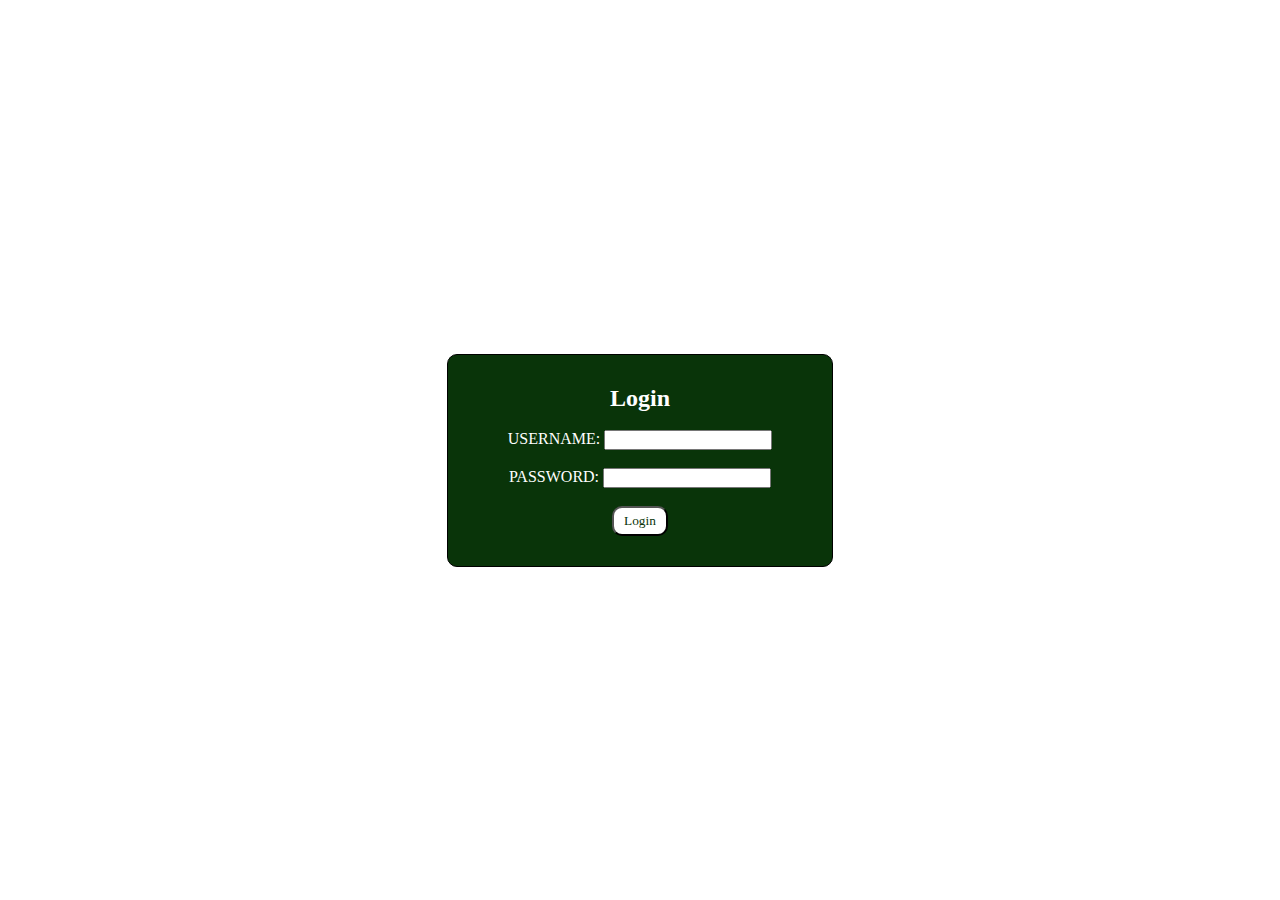
<file: login.html>
<!DOCTYPE html>
<html lang="en">
<head>
    <meta charset="UTF-8">
    <meta name="viewport" content="width=device-width, initial-scale=1.0">
    <title>Login</title><link rel="icon" href=
    "./logo2.png" type="image/x-icon" />
    <link rel="stylesheet" href="./style.css">
</head>
<body>
    <div class="login">
        <div class="loginbox">
            
            <h2>Login</h2><br>
            <label for="username">USERNAME: </label>
            <input type="text" name="username" id="username"><br>
            <br>
            <label for="password">PASSWORD: </label>
            <input type="password" name="password" id="password"><br>
            <br>
            <button onclick="myfun()">Login</button>
        </div>
    </div>

    <script>
        function myfun(){
    let username=document.getElementById('username').value
    let password=document.getElementById('password').value 
    if (username=="admin" && password=="admin"){
        window.location="index.html"
    }
    else{
        alert("Invalid Credientials")
    }
    }
    </script>
</body>
</html>
</file>
<file: style.css>
*{
    margin: 0%;
    padding: 0%;
    font-family: 'SoDoSans_Regular, Helvetica, sans-serif';
    box-sizing: border-box;
}
.nav{
    display: flex;
    justify-content: space-evenly;
    align-items: center;
    width: 100%;
    height: 15vh; 
    margin-bottom: -10px;  
}
#Home{
    color: blue;
    text-decoration: underline;
}
#gift{
    color: blue;
    text-decoration: underline;
}
#pay{
    color: blue;
    text-decoration: underline;
}
#order{
    color: blue;
    text-decoration: underline;
}
#store{
    color: blue;
    text-decoration: underline;
}
.nav .image{
    width: 200px;
}
.nav img{
    width: 80px;
}
.nav img:hover{
    width: 90px;
}
.links ul{
    display: flex;
    justify-content: space-between;
    align-items: center;
    width: 500px;
    margin-left: -150px;
}
.links ul a{
    text-decoration: none;
    color: black;
}
.links ul a:hover{
    color: blue;
    text-decoration: underline;
    font-size: large;
}
.nav .btn{
    display: flex;
    justify-content: space-between;
    align-items: center;
    width: 400px;
}

.nav .btn #search{
    padding: 5px 5px;
    width: 300px;
    border-radius: 10px;
    border: transparent;
    cursor: pointer;
}
.nav .btn #search:hover{
    border: 0.5px solid;
}
.nav .btn #user{
    padding: 5px 8px;
    border-radius: 50%;
    background-color: white;
    color: black;
    cursor: pointer;
}
.nav .btn #user:hover{
    padding: 10px 12px;
}

.top{
    display: flex;
    justify-content: space-around;
    align-items: center;
    background-color: rgb(9, 52, 9);
    color: white;
    height: 15vh;
    font-style:inherit;
}
.top #top1{
    margin-left: -380px;
}
.top #top2{
    margin-right: -300px;
    cursor: pointer;
    padding: 10px;
    border-radius: 10px;
    border: 1px solid white;
    background-color: rgb(9, 52, 9);
}
.top #top2 a{
    text-decoration: none;
    color: white;   
}

.middle{
    display: flex;
    justify-content: space-evenly;
    align-items: center;
    width: 1000px;
    border: 1px solid black;
    margin-left: 120px;
    margin-top: 20px; 
    background-image: linear-gradient(to right, red, orange, orange, red, red, orange);
    border-radius: 10px;
    border: transparent;
    color: white;
}
.middle{
    height: 200px;
}
.middle img{
    width: 100px;
}
.middle .content1{
    display: flex;
    justify-content: space-between;
    align-items: center;
    width: 500px;
}
.middle .btn2{
    display: flex;
    flex-direction: column;
    gap: 50px;
}
.middle .btn2 #arrow{
    position: absolute;
    width: 30px;
    height: 30px;
    margin-left: 250px;
    margin-top: 20px;
    border-radius: 20px;
    border: transparent;
    color: green;
    background-color: white;
    cursor: pointer;
}

.middle .btn2 #km{
    width: 120px;
    margin-top: 60px;
    margin-left: 100px;
    border-radius: 10px;
    border: transparent;
    padding: 10px 20px;
    cursor: pointer;
}
.middle .btn2 #km a{
    text-decoration: none;
    color: black;
}


.middle2{
    display: flex;
    justify-content: space-evenly;
    align-items: center;
    width: 1000px;
    border: 1px solid black;
    margin-left: 120px;
    margin-top: 20px; 
    background-image: linear-gradient(to right, green, green, green, orange, orange, orange);
    border-radius: 10px;
    border: transparent;
    color: white;
}
.middle2{
    height: 200px;

}
.middle2 img{
    width: 100px;
}
.middle2 .contentt1{
    display: flex;
    justify-content: space-between;
    align-items: center;
    width: 500px;
}
.middle2 .btnn2{
    display: flex;
    flex-direction: column;
    gap: 50px;
}
.middle2  #arroww{
    position: absolute;
    width: 30px;
    height: 30px;
    margin-left: -1000px;
    margin-top: 20px;
    border-radius: 20px;
    border: transparent;
    color: green;
    background-color: white;
    cursor: pointer;
}

.middle2  #kmm{
    width: 120px;
    margin-top: 60px;
    margin-left: 100px;
    border-radius: 10px;
    border: transparent;
    padding: 10px 20px;
    cursor: pointer;
    
}
.middle2 .btnn2 #kmm a{
    text-decoration: none;
    color: black;
}
.middle2{
    display: none;
    transition: 5s;   
}
#hcch1{
    margin-top: 50px;
    margin-left: 90px;
}
.roundimg{
    display: flex;
    justify-content: space-evenly;
    align-items: center;
}
.roundimg img{
    margin-top: 50px;
    border-radius: 50%;
    width: 110px;
}
.roundimg img:hover{
    transform: scale(1.2);
}
.roundimg h6{
    margin-top: 10px;
    margin-left: 25px;
}
.brd h2{
    margin-left: 90px;
    margin-top: 30px;
    margin-bottom: 30px;
}
.brd{
    background-color: rgb(232, 229, 229);
    display: flex;
    align-items: center;
    justify-content: start;
}
.brd1{
    background-color: rgb(232, 229, 229);
    display: flex;
    justify-content: space-evenly;
    align-items: center;
    
}
.brd1 .box1{
    border-radius: 10px;
    display: flex;
    align-items: center;
    width: 250px;
    padding: 20px;
    border: 1px solid black;
    background-color: white;
}
.box1 img{
    width: 100px;
    height: 70px;
    border-radius: 5px;
}
#box1b{
    position: absolute;
    margin-left: 160px;
    margin-top: -20px;
    border-radius: 10px;
    padding: 5px;
    background-color: green;
    color: white;
    border: transparent;
}
.brd1 .box2{
    border-radius: 10px;
    display: flex;
    align-items: center;
    width: 300px;
    padding: 20px;
    border: 1px solid black;
    background-color: white;
}
.box2 img{
    width: 100px;
    height: 70px;
    border-radius: 5px;
}
#box2b{
    position: absolute;
    margin-left: 160px;
    margin-top: -20px;
    border-radius: 10px;
    padding: 5px;
    background-color: green;
    color: white;
    border: transparent;
}

.brd1 .box3{
    border-radius: 10px;
    display: flex;
    align-items: center;
    width: 300px;
    padding: 20px;
    border: 1px solid black;
    background-color: white;
}
.box3 img{
    width: 100px;
    height: 70px;
    border-radius: 5px;
}
#box3b{
    position: absolute;
    margin-left: 160px;
    margin-top: -20px;
    border-radius: 10px;
    padding: 5px;
    background-color: green;
    color: white;
    border: transparent;
}
.brd2 #brd2arw{
    position: absolute;
    margin-left: 1145px;
    margin-top: -85px;
    border-radius: 50px;
    padding: 8px;
    border: transparent;
    cursor: pointer;
}
.brd2{
    background-color:rgb(232, 229, 229);
    height: 30px;
}
.brd3{
    background-color: rgb(232, 229, 229);
    display: none;
    justify-content: space-evenly;
    align-items: center;
    padding-bottom: 30px ;
    
}
.brd3 .box4{
    border-radius: 10px;
    display: flex;
    align-items: center;
    width: 300px;
    padding: 20px;
    border: 1px solid black;
    background-color: white;
}
.box4 img{
    width: 100px;
    height: 70px;
    border-radius: 5px;
}
#box4b{
    position: absolute;
    margin-left: 160px;
    margin-top: -20px;
    border-radius: 10px;
    padding: 5px;
    background-color: green;
    color: white;
    border: transparent;
}

.brd3 .box5{
    border-radius: 10px;
    display: flex;
    align-items: center;
    width: 300px;
    padding: 20px;
    border: 1px solid black;
    background-color: white;
}
.box5 img{
    width: 100px;
    height: 70px;
    border-radius: 5px;
}
#box5b{
    position: absolute;
    margin-left: 160px;
    margin-top: -20px;
    border-radius: 10px;
    padding: 5px;
    background-color: green;
    color: white;
    border: transparent;
}

.brd3 .box6{
    border-radius: 10px;
    display: flex;
    align-items: center;
    width: 300px;
    padding: 20px;
    border: 1px solid black;
    background-color: white;
}
.box6 img{
    width: 100px;
    height: 70px;
    border-radius: 5px;
}
#box6b{
    position: absolute;
    margin-left: 160px;
    margin-top: -20px;
    border-radius: 10px;
    padding: 5px;
    background-color: green;
    color: white;
    border: transparent;
}
.brd4 #brd4arw{
    position: absolute;
    margin-left: 75px;
    margin-top: -120px;
    border-radius: 50px;
    padding: 8px;
    border: transparent;
    cursor: pointer;
    display: none;
}
.brd4{
    background-color:rgb(232, 229, 229);
    height: 30px;
}

.main{
    background-color: rgb(232, 229, 229);
    margin-top: 20px;
    display: flex;
    justify-content: space-between;
    padding: 10px;
}
.main p a{
    text-decoration: none;
    color: green;
}
.main1 .main2{
    
    padding: 10px;
    margin-left: 70px;
    margin-bottom: 20px;
    background-image: url(https://preprodtsbstorage.blob.core.windows.net/cms/uploads/ICW_Live_Event_Day5_1_decd6c1b6f.jpg) ;
    width: 1100px;
    height: 400px;
    border-radius: 10px;
    background-size:cover;
    background-position-y: center;
    background-repeat: no-repeat;
    transition: opacity 0.3s ease;
    
}

.main1 .main2:hover{
    opacity: 0.7; /* Dim the background */
    text-shadow: 0 0 5px rgba(0, 0, 0, 0.5); 
}

 
.main1{
    background-color: rgb(232, 229, 229);
    padding: 10px;
    margin-bottom: 20px;
}
.main2 button{
    border: none;
    padding: 5px 20px;
    border-radius: 10px;
}
.main2 #cc a{
    
    color: green;
}
.main2{
    color: white;
}


.bottom{
    display: flex;
    justify-content: space-evenly;
    align-items: center;
    background-color: rgb(9, 52, 9);
    color: white;
    height: 400px;
}
.bottom .bottom1 img{
    color: white;
    width: 90px;
}
.bottom .bottom1{
    margin-top: -140px;
    margin-right: 30px;
}
.bottom .bottom2{
    margin-top: -180px;
}
.bottom .bottom3{
    margin-top: -115px;
}
.bottom .bottom4{
    margin-top: 20px;
}
.bottom .bottom5{
    margin-top: -260px;
}
.bottom .bottom5 a{
    color: white;
}
.bottom .bottom6{
    margin-top: -215px;
}
.bottom .hr{
    height: 350px;
    margin-top: 20px;
}


.middle3{
    display: flex;
    justify-content: space-evenly;
    align-items: center;
    width: 1000px;
    border: 1px solid black;
    margin-left: 120px;
    margin-top: 40px; 
    background-color: rgb(26, 136, 26);
    border-radius: 10px;
    border: transparent;
    color: white;
}
.middle3{
    height: 200px;
    display: flex;
    margin-left: -10px;
}
.middle3 img{
    width: 100px;
    
}
.middle3 .content13{
    display: flex;
    justify-content: space-between;
    align-items: center;
    width: 630px;
    
}
.maingift{
    display: flex;
    justify-content: center;
    width: 100%;
    height: 290px;
    background-color: rgb(8, 60, 8);
}
.btn3{
    display: flex;
    justify-content: center;
    align-items: center;
    margin-top: 80px;
}
.btn3 button {
    border-radius: 20px;
    padding: 10px;
    border: transparent;
    background-color: rgb(8, 60, 8);
    color: white;
}
.btn3 button a{
    color: white;
    text-decoration: none;
}

.maingift1{
    display: flex;
    justify-content: space-evenly;
    align-items: center;
    height: 50px;
    background-color: rgb(228, 223, 215);
}
.maingift1 hr{
    height: 20px;
    color: black;
    width: 2px;
}
.maingift1 a{
    text-decoration: none;
    color: black;
}

.maingift2{
    background-color: rgb(232, 229, 229);
    display: flex;
    justify-content: space-evenly;
    align-items: center;
    padding: 20px 0px; 
}
.maingift2 .box1{
    border-radius: 10px;
    display: flex;
    align-items: center;
    width: 250px;
    padding: 20px;
    border: 1px solid black;
    background-color: white;
}
.maingift2 .box1 img{
    width: 120px;
    height: 80px;
    border-radius: 5px;
    margin-left: -40px;
}

.maingift2 .box2{
    border-radius: 10px;
    display: flex;
    align-items: center;
    width: 250px;
    padding: 20px;
    border: 1px solid black;
    background-color: white;
}
.maingift2 .box2 img{
    width: 120px;
    height: 80px;
    border-radius: 5px;
    margin-left: -40px;

}
.maingift2 .box3{
    border-radius: 10px;
    display: flex;
    align-items: center;
    width: 250px;
    padding: 20px;
    border: 1px solid black;
    background-color: white;
}
.maingift2 .box3 img{
    width: 120px;
    height: 80px;
    border-radius: 5px;
    margin-left: -40px;

}
.maingift2 .box4{
    border-radius: 10px;
    display: flex;
    align-items: center;
    width: 250px;
    padding: 20px;
    border: 1px solid black;
    background-color: white;
}
.maingift2 .box4 img{
    width: 100px;
    height: 70px;
    border-radius: 5px;
}
.maingift3 .anytime1 .box4{
    border-radius: 10px;
    display: flex;
    align-items: center;
    width: 250px;
    padding: 20px;
    border: 1px solid black;
    background-color: white;
}
.anytime3{
    display: none;
    background-color: rgb(232, 229, 229);
}
.anytime1{
    display: none;
    justify-content: space-evenly;
    align-items: center;
    padding: 20px 0px;
    background-color: rgb(232, 229, 229);
}
.anytime1 .box4 img{
    width: 120px;
    height: 80px;
    border-radius: 5px;
    margin-left: -40px;
}
.maingift3 .anytime1 .box5{
    border-radius: 10px;
    display: flex;
    align-items: center;
    width: 250px;
    padding: 20px;
    border: 1px solid black;
    background-color: white;
}
.anytime1 .box5 img{
    width: 120px;
    height: 80px;
    border-radius: 5px;
    margin-left: -40px;
}
.maingift3 .anytime1 .box6{
    border-radius: 10px;
    display: flex;
    align-items: center;
    width: 250px;
    padding: 20px;
    border: 1px solid black;
    background-color: white;
}
.anytime1 .box6 img{
    width: 120px;
    height: 80px;
    border-radius: 5px;
    margin-left: -40px;
}
.maingift3 .anytime2 .box7{
    border-radius: 10px;
    display: flex;
    align-items: center;
    width: 250px;
    padding: 20px;
    border: 1px solid black;
    background-color: white;
}
.anytime2{
    display: none;
    justify-content: space-evenly;
    align-items: center;
    padding: 20px 0px;
    background-color: rgb(232, 229, 229);
}
.anytime2 .box7 img{
    width: 120px;
    height: 80px;
    border-radius: 5px;
    margin-left: -40px;
}
.maingift3 .anytime2 .box8{
    border-radius: 10px;
    display: flex;
    align-items: center;
    width: 250px;
    padding: 20px;
    border: 1px solid black;
    background-color: white;
}
.anytime2 .box8 img{
    width: 120px;
    height: 80px;
    border-radius: 5px;
    margin-left: -40px;
}
.maingift3 .anytime2 .box9{
    border-radius: 10px;
    display: flex;
    align-items: center;
    width: 250px;
    padding: 20px;
    border: 1px solid black;
    background-color: white;
}
.anytime2 .box9 img{
    width: 120px;
    height: 80px;
    border-radius: 5px;
    margin-left: -40px;
}
.anytime3{
    padding-top: 20px 0px;
}
.congrats{
    display: none;
    flex-direction: column;
    padding: 20px 0px;
    background-color: rgb(232, 229, 229);
}
.congrats .congrats1 .box{
    border-radius: 10px;
    display: flex;
    align-items: center;
    width: 350px;
    padding: 20px;
    border: 1px solid black;
    background-color: white;
    margin-left: 100px;
}
.congrats1 .box img{
    width: 120px;
    height: 80px;
    border-radius: 5px;
    margin-left: -40px;
}
.Thankyou{
    display: none;
    flex-direction: column;
    padding: 20px 0px;
    background-color: rgb(232, 229, 229);
}
.Thankyou .Thankyou1 .box{
    border-radius: 10px;
    display: flex;
    align-items: center;
    width: 350px;
    padding: 20px;
    border: 1px solid black;
    background-color: white;
    margin-left: 100px;
}
.Thankyou1 .box img{
    width: 120px;
    height: 80px;
    border-radius: 5px;
    margin-left: -40px;
}
button{
    cursor: pointer;
}
.nav2{
    display: flex;
    padding: 20px;
    background-color: rgb(255, 255, 255);
}
.nav2 p{
    color: rgba(0, 0, 0, 0.516);
}
.order{
    display: flex;
    flex-direction: column;
    background-color: rgb(9, 52, 9);
    padding: 30px;
}
.o3 a{
    color: black;
}
.order1{
    display: flex;
    padding: 20px;
    padding-left: 90px;
    gap: 20px;
}
.order .order1 #pp{
    color: rgba(255, 255, 255, 0.728);
    text-decoration: underline;
}
.order .order1 p{
    color: white;
}
.fa-sharp{
    color: white;
}
.fa-regular{
    color: white;
}
.order .order2{
    display: flex;
    justify-content:space-evenly;
    align-items: center;
    background-color: rgb(237, 173, 173);
    width: 350px;
    padding: 20px;
    gap: 10px;
    margin-left: 90px;
}
.order3{
    padding: 20px;
    color: rgb(0, 0, 0);
}
.order4{
    display: flex;
    justify-content: space-evenly;
    align-items: center;
    
}
.order4 .box1{
    border-radius: 10px;
    display: flex;
    align-items: center;
    width: 250px;
    padding: 20px;
    border: 1px solid black;
    background-color: white;
}
.order4 .box1 img{
    width: 100px;
    height: 80px;
    padding-right: 10px;
    border-radius: 5px;   
}
.order4 .box2{
    border-radius: 10px;
    display: flex;
    align-items: center;
    width: 250px;
    padding: 20px;
    border: 1px solid black;
    background-color: white;
}
.order4 .box2 img{
    width: 100px;
    height: 80px;
    padding-right: 10px;
    border-radius: 5px;   
}

.order4 .box3{
    border-radius: 10px;
    display: flex;
    align-items: center;
    width: 250px;
    padding: 20px;
    border: 1px solid black;
    background-color: white;
}
.order4 .box3 img{
    width: 120px;
    height: 80px;
    padding-right: 10px;
    border-radius: 5px;   
}
.order5{
    display: flex;
    justify-content: space-evenly;
    align-items: center;
    padding: 20px;
}
.order5 .box4{
    border-radius: 10px;
    display: flex;
    align-items: center;
    width: 250px;
    padding: 20px;
    border: 1px solid black;
    background-color: white;
}
.order5 .box4 img{
    width: 100px;
    height: 80px;
    padding-right: 10px;
    border-radius: 5px;   
}
.order5 .box5{
    border-radius: 10px;
    display: flex;
    align-items: center;
    width: 250px;
    padding: 20px;
    border: 1px solid black;
    background-color: white;
}
.order5 .box5 img{
    width: 100px;
    height: 80px;
    padding-right: 10px;
    border-radius: 5px;   
}
.order5 .box6{
    border-radius: 10px;
    display: flex;
    align-items: center;
    width: 250px;
    padding: 20px;
    border: 1px solid black;
    background-color: white;
}
.order5 .box6 img{
    width: 100px;
    height: 80px;
    padding-right: 10px;
    border-radius: 5px;   
}
.order6{
    display: flex;
    justify-content: space-evenly;
    align-items: center;
    padding: 20px;
}
.order6 .box7{
    border-radius: 10px;
    display: flex;
    align-items: center;
    width: 250px;
    padding: 20px;
    border: 1px solid black;
    background-color: white;
}
.order6 .box7 img{
    width: 100px;
    height: 80px;
    padding-right: 10px;
    border-radius: 5px;   
}
.order6 .box8{
    border-radius: 10px;
    display: flex;
    align-items: center;
    width: 250px;
    padding: 20px;
    border: 1px solid black;
    background-color: white;
}
.order6 .box8 img{
    width: 100px;
    height: 80px;
    padding-right: 10px;
    border-radius: 5px;   
}
.order6 .box9{
    border-radius: 10px;
    display: flex;
    align-items: center;
    width: 250px;
    padding: 20px;
    border: 1px solid black;
    background-color: white;
}
.order6 .box9 img{
    width: 100px;
    height: 80px;
    padding-right: 10px;
    border-radius: 5px;   
}
.pay{
    background-color: rgba(87, 74, 74, 0.055);
    height: 350px;
    padding-top: 140px;
}
.pay .paybox{
    width: 750px;
    display: flex;
    justify-content: center;
    align-items: center;
    padding: 30px;
    color: white;
    margin-left: 170px;
    background-color: rgb(8, 60, 8);
}
#pay1{
    position: absolute;
    margin-left: 950px;
    margin-top: -25px;
    font-size: 40px;
    color: black;
}
.store{
    display: flex;
    justify-content: space-evenly;
    align-items: center;
}

.store .store1{
    width: 35%;
    background-color:white;
    height: 500px;
    overflow:scroll;
}
.store .store1 .store11{
    background-color: rgb(8, 60, 8);
    padding: 20px;
    border-radius: 5px;
}
.store .store1 .store11 input{
    margin-left: 30px;
    padding: 10px;
    padding-right: 100px;
    border-radius: 10px;
    
}

.store .store2{
    width: 50%;
    height: 300px;
}
.store .store1 .store12 img{
    width: 300px;
    margin: 30px;
    margin-left: 60px;
    margin-top: 80px;
    margin-bottom: 300px;
}

.store2 .store22{
    display: flex;
    justify-content:space-evenly;
    align-items: center;
    background-color: rgba(237, 173, 173, 0.639);
    padding: 20px;
    height: 100px;
    gap: 10px;
    width: 380px;
    margin-left: 90px;
    border-radius: 10px;
}
.store .store22 .o1{
    justify-content: start;
    margin-top: -40px;
}
.store .store22 .o3{
    justify-content: start;
    margin-top: -50px;
}

.user1 .pics{
    background-color: rgb(237, 230, 221);
    height: 60vh;
    display: flex;
    justify-content: center;
    align-items: center;
}
.user1 .pics #pic1{
    position: absolute;
    margin-top: -220px;
    margin-left: -1145px;
}
.user1 .pics #pic2{
    width: 200px;
    border: 10px solid white;
    border: 5px solid rgb(147, 112, 23);
    border-radius: 50%;   
}
.user1 .pics .back{
    width: 190px;
    height: 190px;
    border: 5px solid white;
    border-radius: 50%;  
    position: absolute;
   
}
.user1 .pics .back1{
    width: 210px;
    height: 210px;
    border: 5px solid white;
    border-radius: 50%;  
    position: absolute;

}

.user1 .pics #pic4{
    position: absolute;
    margin-right: -950px;
    margin-bottom: 200px;
}
.user2{
    background-color: rgb(237, 230, 221);
    height: 40vh;
    margin-top: 0px;
}
.user2 h1{
    display: flex;
    justify-content: center;
    align-items: center;
}
.user2 .userbtn{
    margin-top: 20px;
    display: flex;
    justify-content: center;
    align-items: center;
}
.user2 .userbtn button a{
    text-decoration: none;
    color: white;
}
.user2 .userbtn button{
    padding: 5px 20px;
    border-radius: 20px;
    background-color: black;
}
.user2 #pic3{
    position: absolute;
    margin-left: 1150px;
    margin-bottom: 250px;
}
.login{
    display: flex;
    justify-content: center;
    align-items: center;
    height: 100vh;
    background-color: white;
}
.login .loginbox{
    margin-top: 20px;
    border: 1px solid black;
    padding: 30px 60px;
    align-items: center;
    text-align: center;
    background-color: rgb(9, 52, 9);
    color: white;
    border-radius: 10px;
}
.login .loginbox button{
    padding: 5px 10px;
    background-color: white;
    color: rgb(9, 52, 9) ;
    border-radius: 10px;
}
.cc{
    margin-top: 20px;
    margin-left: 30px;
}
.cc img{
    width: 1100px;
    margin-left: 50px;
    border-radius: 10px;
    height: 600px;
}
.main1 .main2 a{
    text-decoration: none;
}
</file>
